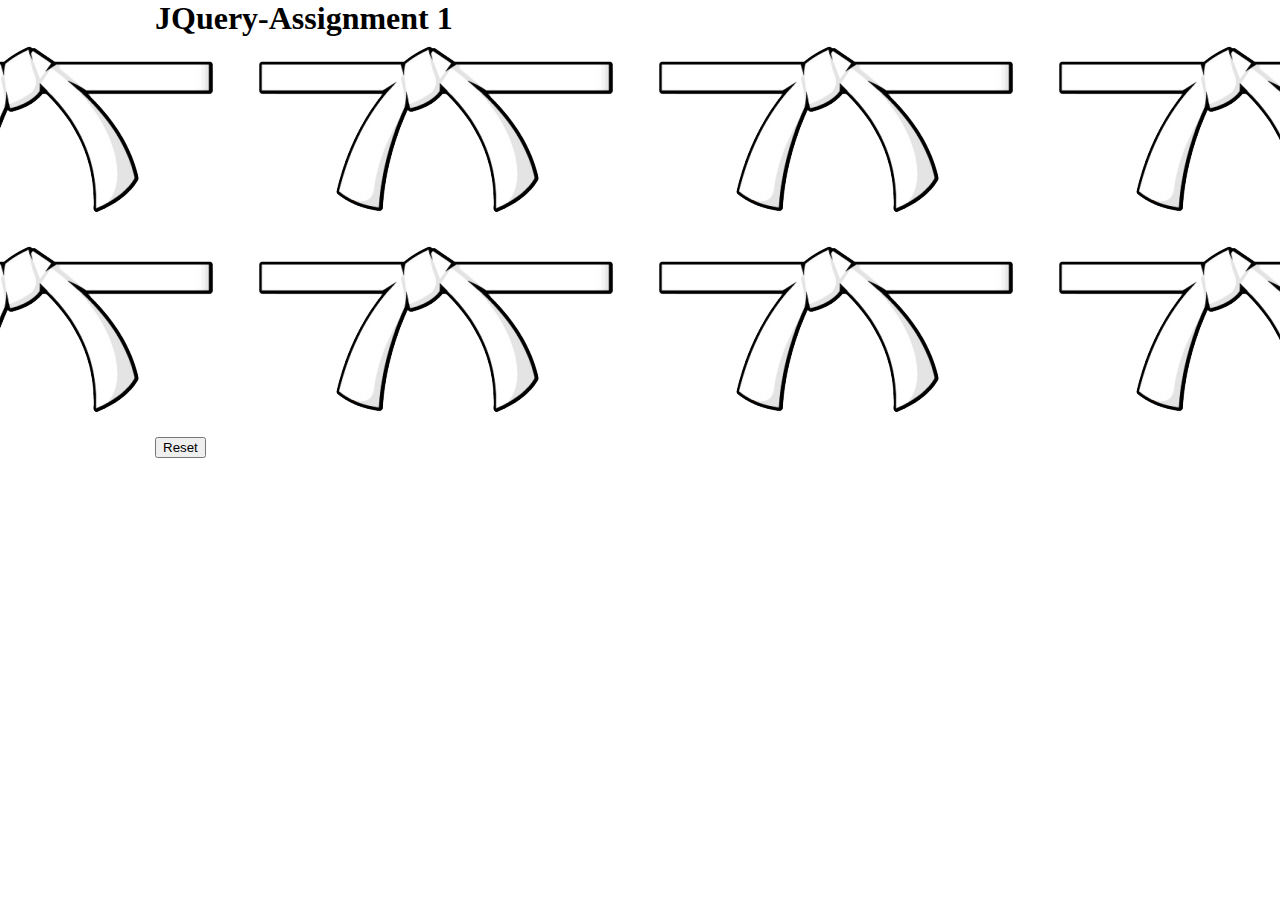
<file: Disappearing_Ninja/index.html>
<!DOCTYPE html>
<html lang="en">
<head>
    <meta charset="UTF-8">
    <meta name="viewport" content="width=device-width, initial-scale=1.0">
    <title>Ninja to Cat</title>
    <script src="https://ajax.googleapis.com/ajax/libs/jquery/3.5.1/jquery.min.js"></script>
    <script src ="script.js"></script>
    <link rel="stylesheet" href="style.css">
</head>
<body>

    <div class ="wrapper">

        <h1>JQuery-Assignment 1</h1>

        <div class ="boxes">

            <div class="top_row">
                <div class="size">
                <img  src="whitebelt.png" alt="">
                <img  src="whitebelt.png" alt="">
                <img  src="whitebelt.png" alt="">
                <img  src="whitebelt.png" alt="">
                </div>
            </div>
           
            <div class="bot_row">
                <div class="size">
                <img  src="whitebelt.png" alt="">
                <img src="whitebelt.png" alt="">
                <img  src="whitebelt.png" alt="">
                <img  src="whitebelt.png" alt="">
                </div>
            </div>
        </div>

        <button class="reset"> Reset</button>

    </div>
    
</body>
</html>
</file>
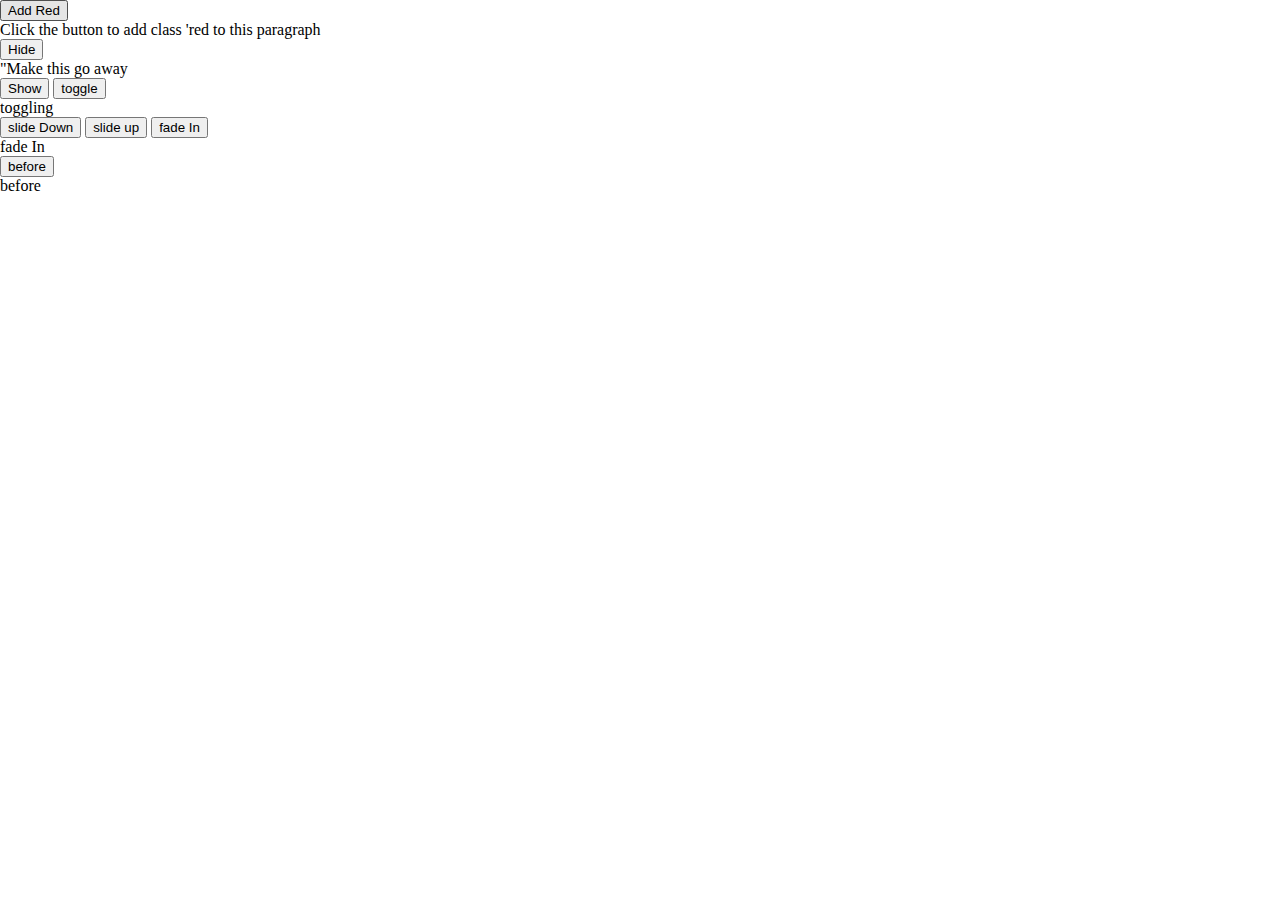
<file: Jquery_function/index.html>
<!DOCTYPE html>
<html lang="en">
<head>
    <meta charset="UTF-8">
    <meta name="viewport" content="width=device-width, initial-scale=1.0">
    <title>Document</title>
    <script src="https://ajax.googleapis.com/ajax/libs/jquery/3.5.1/jquery.min.js"></script>
    <script src="Javascript.js"></script>
    <link rel="stylesheet" href="style.css">
</head>
<body>
    
    <div class=wrapper>
           
            <button class="add">Add Red</button>
            <p class="button_1">Click the button to add class 'red to this paragraph</p>
            
            <button class="hide">Hide</button>
            <p class="button_2">"Make this go away</p>
            
            <button class="show">Show</button>
            <p class="button_3" > Make it show</p>
            
            <button class ="toggle">toggle</button>
            <p class ="button_4"> toggling</p>

            <button class="slideDown">slide Down</button>
            <button class="slideUp">slide up</button>
            
            <button class ="fadeIn">fade In</button>
            <p class ="button_8"> fade In</p>
            

            <button class ="before">before</button>
            <p class ="button_11"> before</p>

            
            
    </div>
</div>



</body>
</html>
</file>
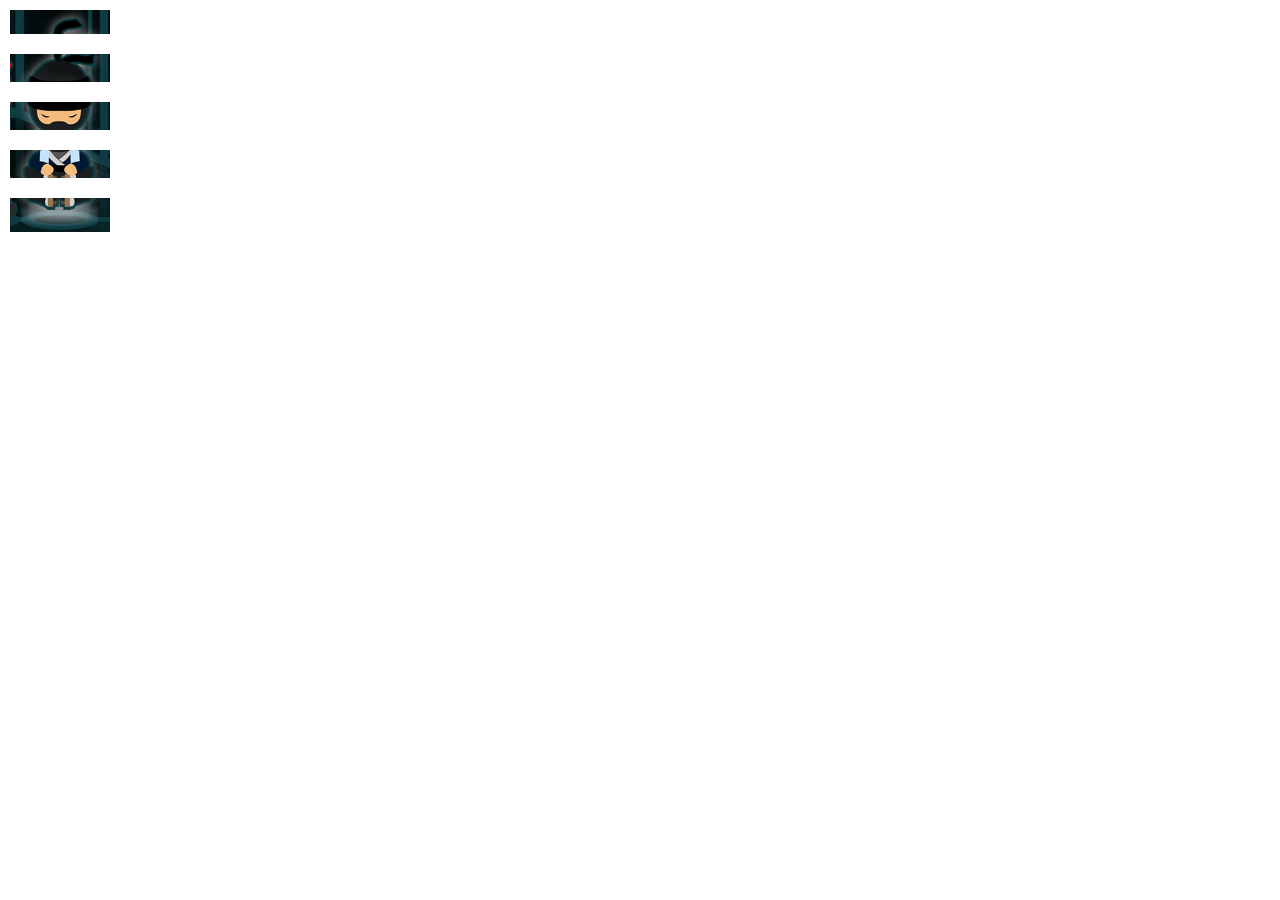
<file: Ninja_to_Cat/index.html>
<!DOCTYPE html>
<html lang="en">
<head>
    <meta charset="UTF-8">
    <meta name="viewport" content="width=device-width, initial-scale=1.0">
    <title>Ninja to Cat</title>
    <script src="https://ajax.googleapis.com/ajax/libs/jquery/3.5.1/jquery.min.js"></script>
    <script src=js.js></script>
    <link rel="stylesheet" href="style.css">
</head>
<body>


    <div class= "wrapper">  
            <div class= "picture">
    
            <img src="ninja0.png" data-alt-src="cat0.png">
            <img src="ninja1.png" data-alt-src="cat1.png">
            <img src="ninja2.png" data-alt-src="cat2.png">
            <img src="ninja3.png" data-alt-src="cat3.png">
            <img src="ninja4.png" data-alt-src="cat4.png">
            
        </div>

    </div>

</body>
</html>
</file>
<file: Disappearing_Ninja/style.css>
*{
    margin:0;
    margin:auto;
}

.wrapper{
    background-color: white;
    width: 970px;
    
}


.size{
    width:200px;
    height:200px ;
}


.size{
    display:flex;
    justify-content: center;
    align-items: center;
}
</file>
<file: Jquery_function/style.css>
*{
    margin:0;
    margin:auto;
}

.red{
    color: red;
}

.blue{
    color: blue;
}
</file>
<file: Ninja_to_Cat/style.css>
*{
    margin:0;
    margin:auto;
}

.wrapper{
   
    background-color:white;
    
}

img{
    margin: 10px;
    width: 100px;
    
}

.picture{
    display: flex;
    flex-direction: column;
    justify-content: center;
}
</file>
